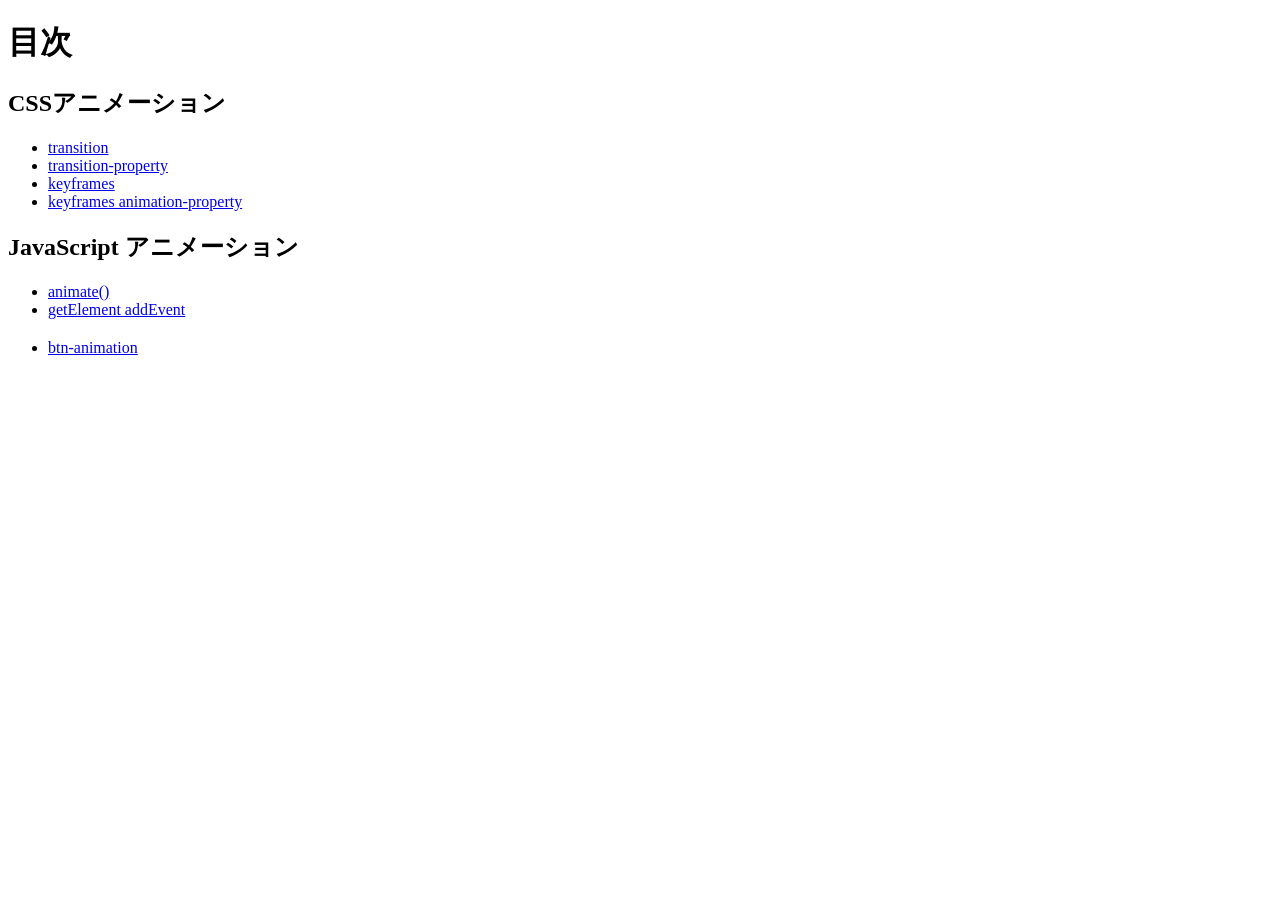
<file: index.html>
<!DOCTYPE html>
<html lang="ja">
<head>
    <meta charset="UTF-8">
    <meta name="viewport" content="width=device-width, initial-scale=1.0">
    <title>20261112-js</title>
</head>
<body>
    <h1>目次</h1>

    <h2>CSSアニメーション</h2>
    <ul>
        <li><a href="transition/index.html">transition</a></li>
        <li><a href="transition-property/index.html">transition-property</a></li>
        <li><a href="keyframes/index.html">keyframes</a></li>
        <li><a href="keyframes animation-property/index.html">keyframes animation-property</a></li>
    </ul>

    <h2>JavaScript アニメーション</h2>
    <ul>
        <li><a href="animate()/index.html">animate()</a></li>
        <li><a href="getElement addEvent/index.html">getElement addEvent</a></li>
    </ul>

    <h2></h2>
    <ul>
        <li><a href="btn-animation/index.html">btn-animation</a></li>
    </ul>
</body>
</html>
</file>
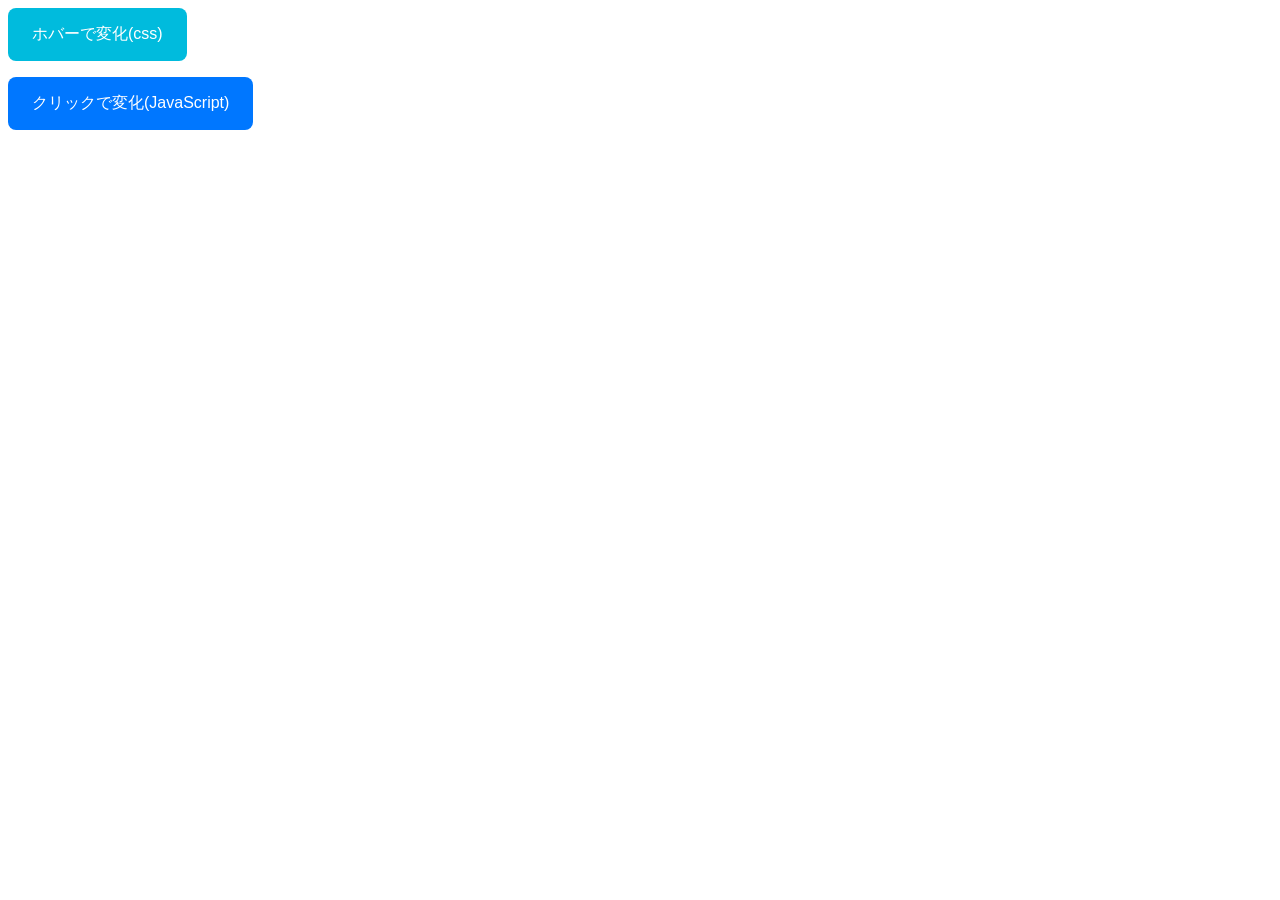
<file: btn-animation/index.html>
<!DOCTYPE html>
<html lang="ja">
<head>
    <meta charset="UTF-8">
    <meta name="viewport" content="width=device-width, initial-scale=1.0">
    <title>btn-animation</title>
    <link rel="stylesheet" href="style.css">
</head>
<body>
    <button class="fade-button-css">ホバーで変化(css)</button>
    <button class="fade-button-js">クリックで変化(JavaScript)</button>

    <script src="script.js"></script>
</body>
</html>
</file>
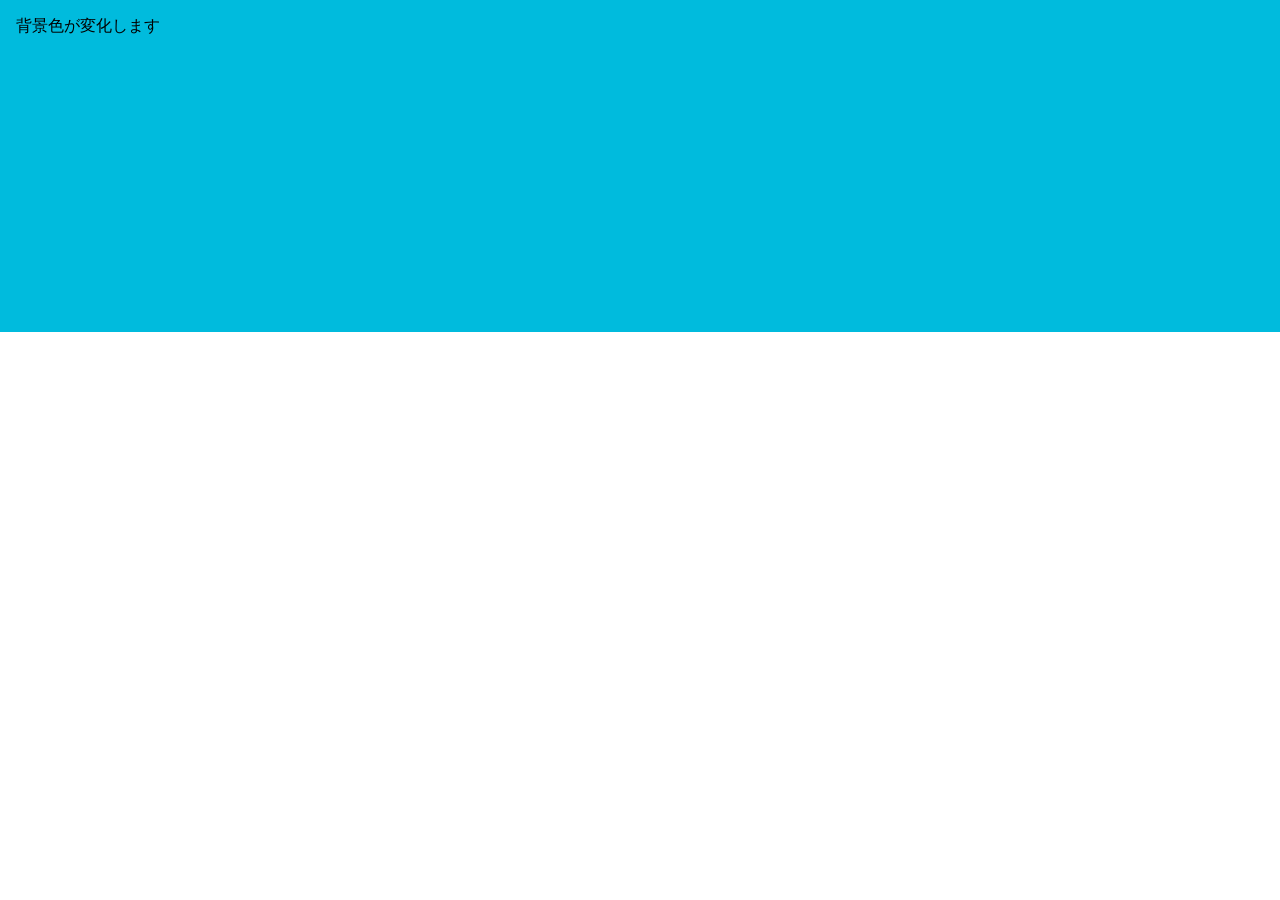
<file: keyframes/index.html>
<!DOCTYPE html>
<html lang="ja">
<head>
    <meta charset="UTF-8">
    <meta name="viewport" content="width=device-width, initial-scale=1.0">
    <title>keyframes</title>

    <link rel="stylesheet" href="style.css">
</head>
<body>
    <div>背景色が変化します</div>
</body>
</html>
</file>
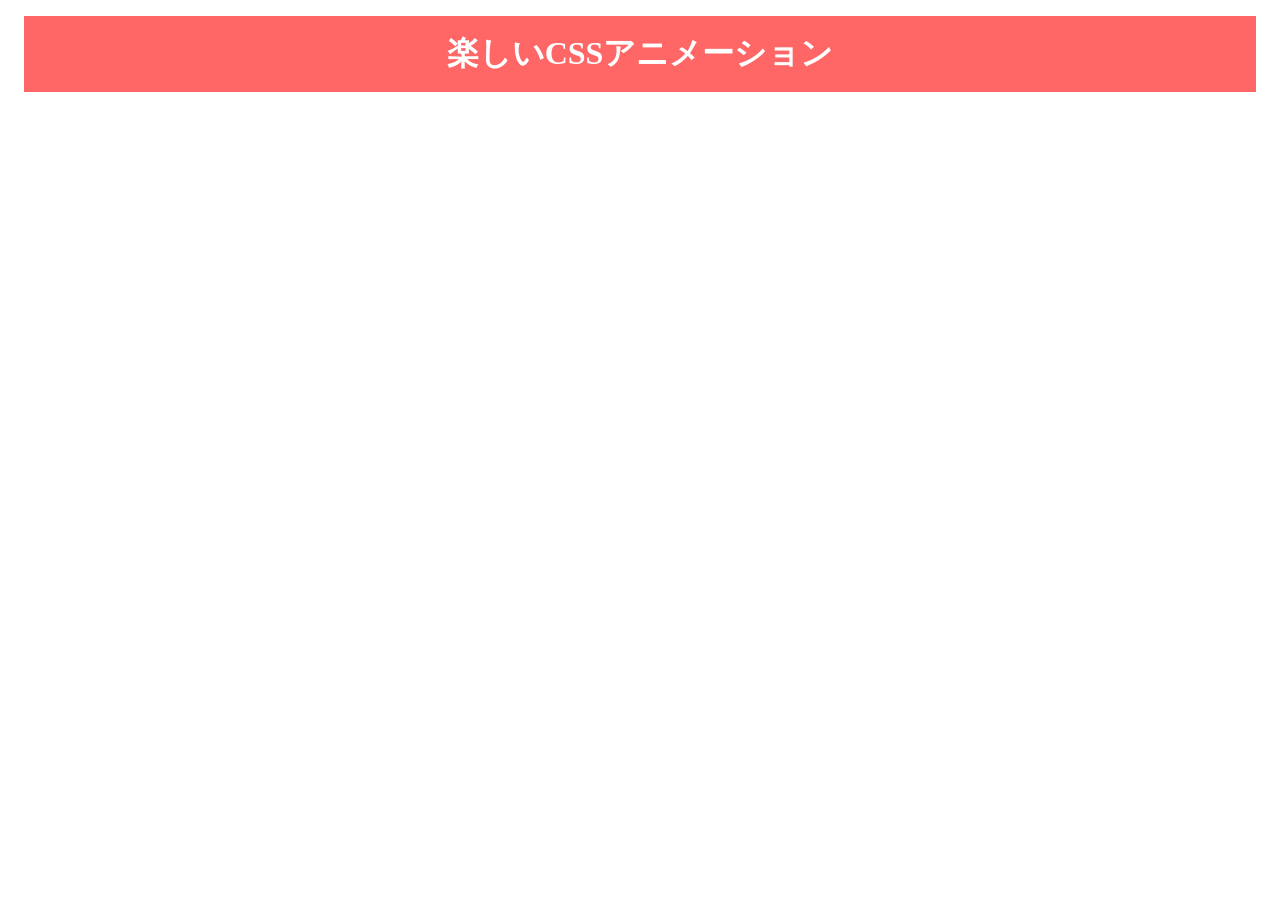
<file: transition-property/index.html>
<!DOCTYPE html>
<html lang="ja">
<head>
    <meta charset="UTF-8">
    <meta name="viewport" content="width=device-width, initial-scale=1.0">
    <title>transition-property</title>

    <link rel="stylesheet" href="style.css">
</head>
<body>
    <h1>楽しいCSSアニメーション</h1>
</body>
</html>
</file>
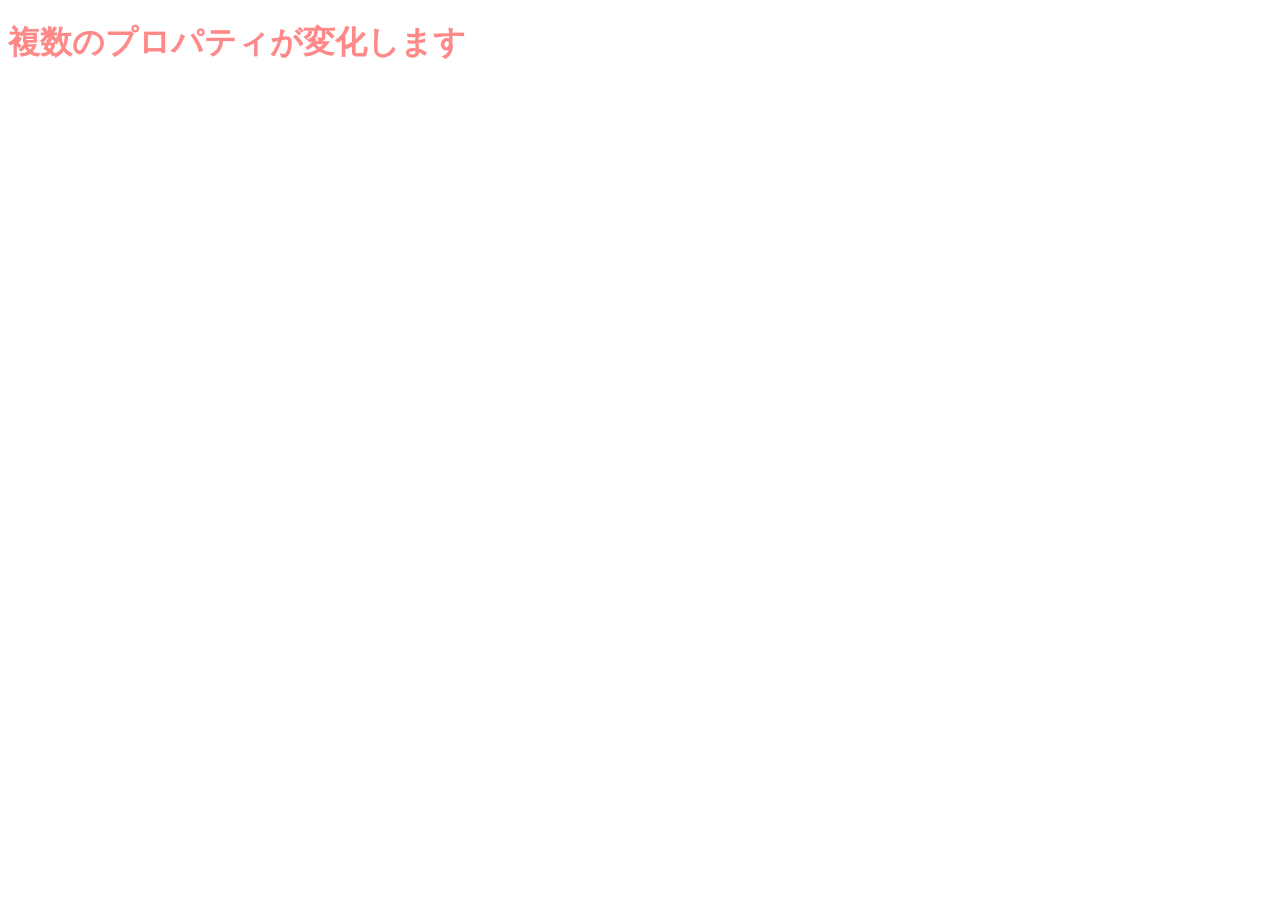
<file: transition/index.html>
<!DOCTYPE html>
<html lang="ja">
<head>
    <meta charset="UTF-8">
    <meta name="viewport" content="width=device-width, initial-scale=1.0">
    <title>transition</title>

    <link rel="stylesheet" href="style.css">
</head>
<body>
    <h1>複数のプロパティが変化します</h1>
</body>
</html>
</file>
<file: btn-animation/style.css>
@charset "utf-8";

* {
    box-sizing: border-box;
}

button {
    display: block;
    margin-bottom: 1em;
    padding: 1em 1.5em;
    font-size: 1em;
    border: none;
    border-radius: 8px;
    color: #fff;
    cursor: pointer;
}

/* ホバーで変化 */
.fade-button-css {
    background: #0bd;
    transition: background .3s ease;
}

/* クリックで変化 */
.fade-button-css:hover {
    background: #05b;
}

/* クリックで変化 */
.fade-button-js {
    background: #07f;
    transition:  background-color .3s ease;
}
</file>
<file: keyframes/style.css>
@charset "utf-8";

body {
    margin: 0;
}

div {
    background: #0bd;
    height: 300px;
    padding: 1em;
    animation-name: gradient-box;
    animation-duration: 3s;
}

@keyframes gradient-box {
    0% {
        background: #fc4;
    }
    50% {
        background: #4ca;
    }
    100% {
        background: #0bd;
    }
}
</file>
<file: transition-property/style.css>
@charset "utf-8";

* {
    box-sizing: border-box;
}

h1 {
    background: #f66;
    color: #fff;
    text-align: center;
    padding: 1rem;
    margin: 1rem;
    transition: background 1s, font-size 2s;
}

h1:hover {
    background: #fc2;
    color: #000;
    font-size: 3rem;
}
</file>
<file: transition/style.css>
@charset "utf-8";

* {
    box-sizing: border-box;
}

h1 {
    color: #f88;
    transition: .3s;
}

h1:hover {
    color: #fc2;
}
</file>
